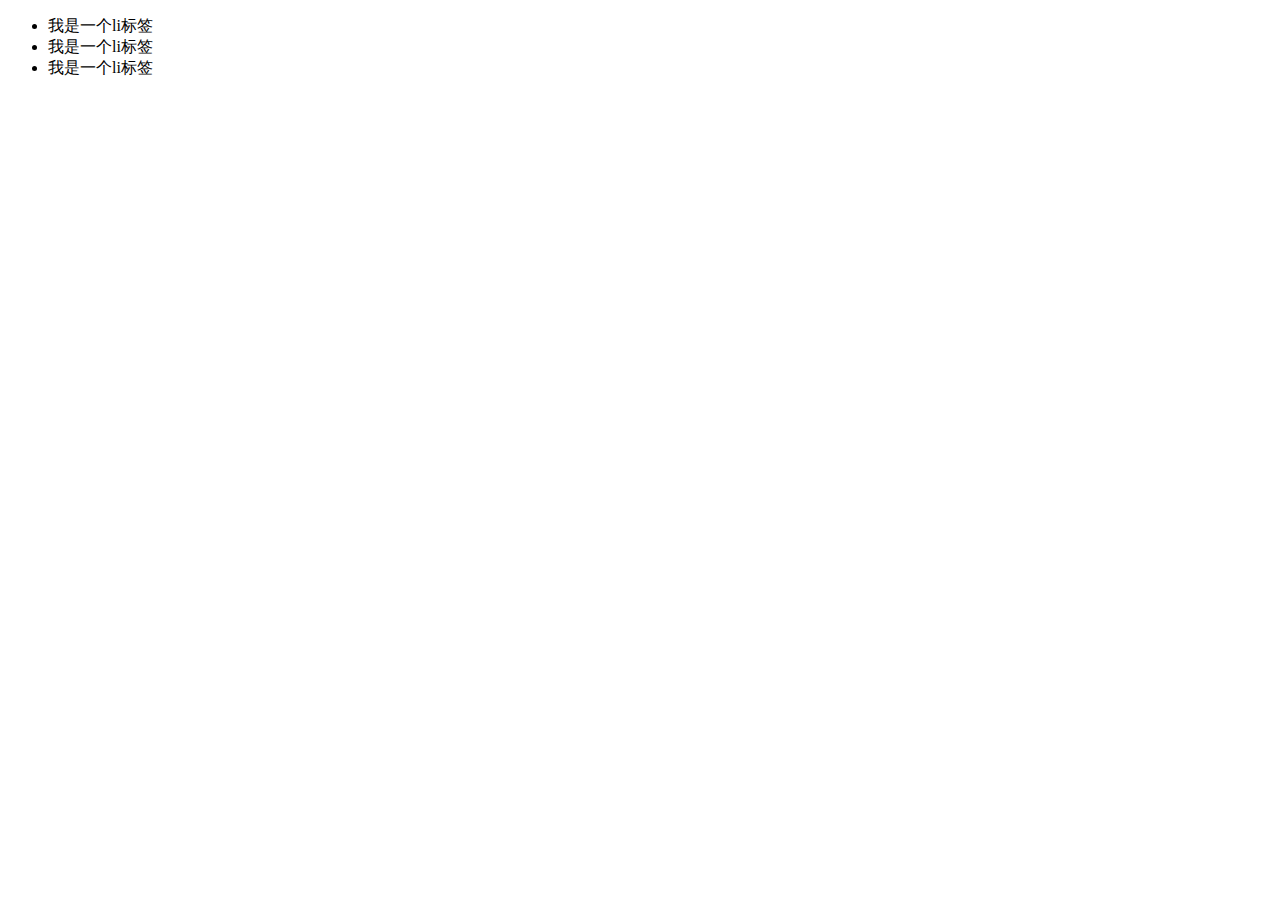
<file: index.html>
<!DOCTYPE html>
<html lang="en">
<head>
    <meta charset="UTF-8">
    <meta name="viewport" content="width=device-width, initial-scale=1.0">
    <meta http-equiv="X-UA-Compatible" content="ie=edge">
    <title>我的第一个库</title>
</head>
<body>
      <ul>
          <li>我是一个li标签</li>
          <li>我是一个li标签</li>
          <li>我是一个li标签</li>
      </ul>
</body>
</html>
</file>
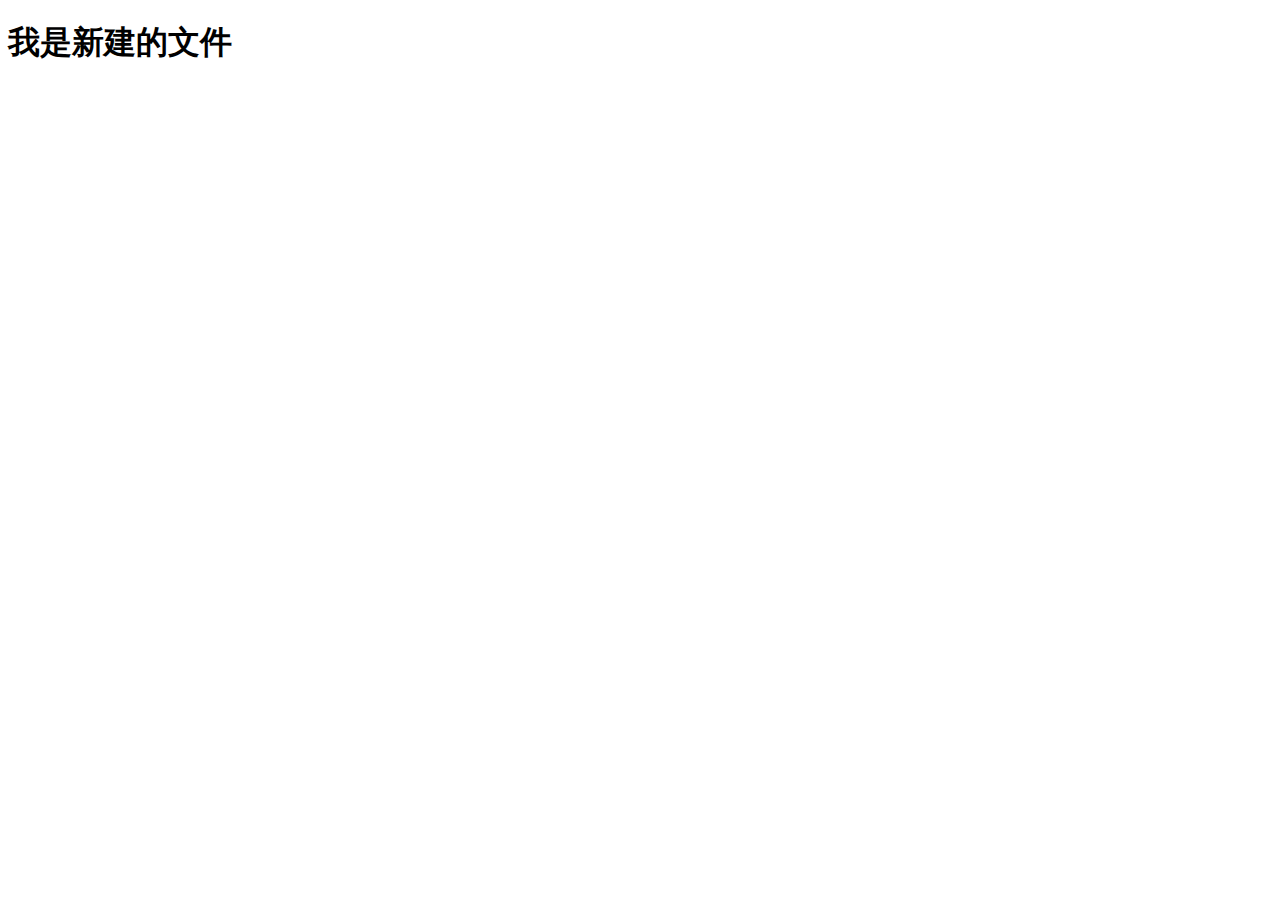
<file: index01.html>
<!DOCTYPE html>
<html lang="en">
<head>
    <meta charset="UTF-8">
    <meta name="viewport" content="width=device-width, initial-scale=1.0">
    <meta http-equiv="X-UA-Compatible" content="ie=edge">
    <title>Document</title>

</head>
<body>
      <h1>我是新建的文件</h1>
      <div class="box"></div>
</body>
</html>
</file>
